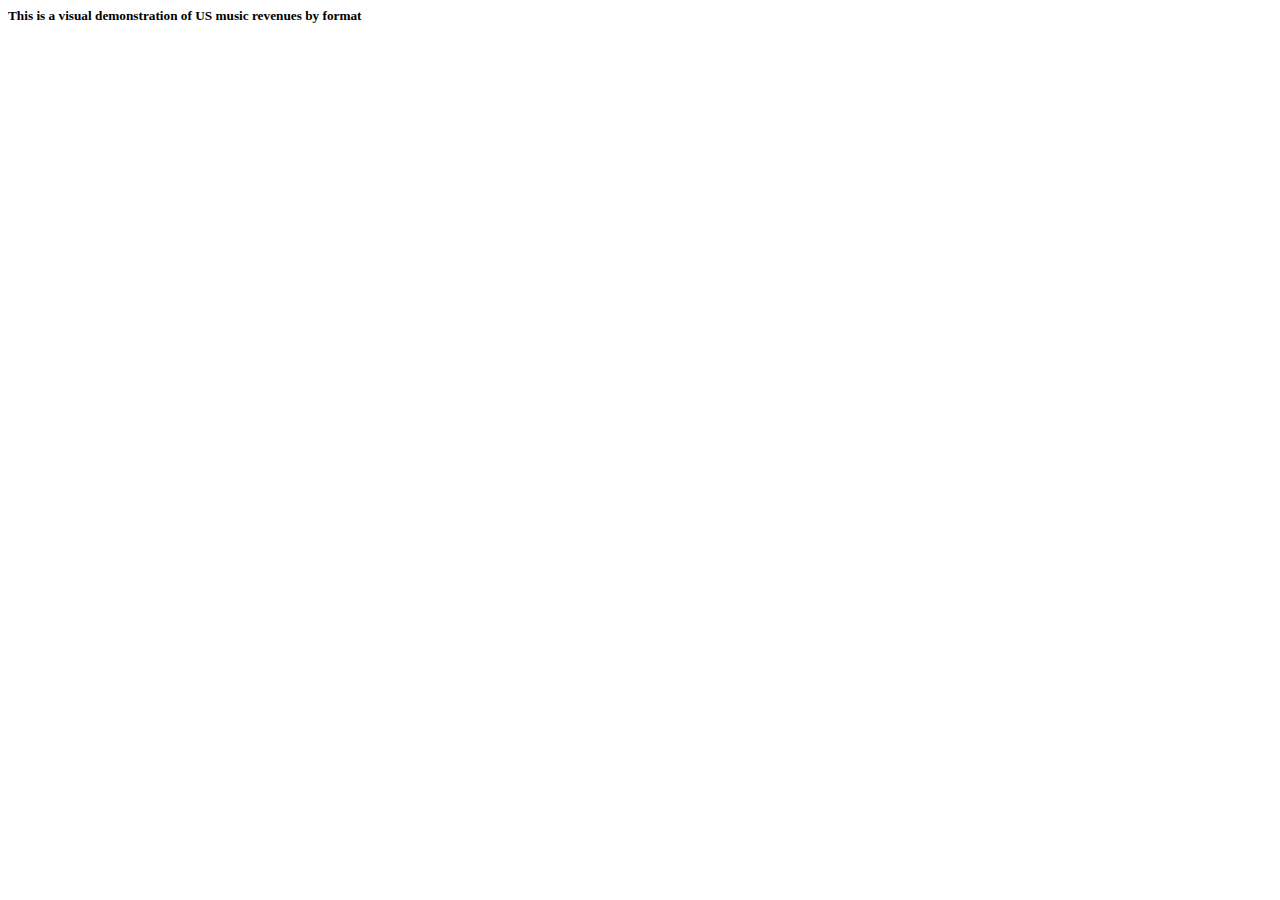
<file: tab.html>
<html>
    <head>
        <title>Tableau</title>
    </head>
    <body>
        <h5>This is a visual demonstration of US music revenues by format</h5>
        <div class='tableauPlaceholder' id='viz1713991830391' style='position: relative'><noscript><a href='#'><img alt='Revenues by Format ' src='https:&#47;&#47;public.tableau.com&#47;static&#47;images&#47;U_&#47;U_S_RecordedMusicRevenuesbyFormat_0&#47;RevenuesbyFormat&#47;1_rss.png' style='border: none' /></a></noscript><object class='tableauViz'  style='display:none;'><param name='host_url' value='https%3A%2F%2Fpublic.tableau.com%2F' /> <param name='embed_code_version' value='3' /> <param name='site_root' value='' /><param name='name' value='U_S_RecordedMusicRevenuesbyFormat_0&#47;RevenuesbyFormat' /><param name='tabs' value='no' /><param name='toolbar' value='yes' /><param name='static_image' value='https:&#47;&#47;public.tableau.com&#47;static&#47;images&#47;U_&#47;U_S_RecordedMusicRevenuesbyFormat_0&#47;RevenuesbyFormat&#47;1.png' /> <param name='animate_transition' value='yes' /><param name='display_static_image' value='yes' /><param name='display_spinner' value='yes' /><param name='display_overlay' value='yes' /><param name='display_count' value='yes' /><param name='language' value='en-US' /></object></div>                <script type='text/javascript'>                    var divElement = document.getElementById('viz1713991830391');                    var vizElement = divElement.getElementsByTagName('object')[0];                    vizElement.style.width='1000px';vizElement.style.height='827px';                    var scriptElement = document.createElement('script');                    scriptElement.src = 'https://public.tableau.com/javascripts/api/viz_v1.js';                    vizElement.parentNode.insertBefore(scriptElement, vizElement);                </script>
    </body>
</html>
</file>
